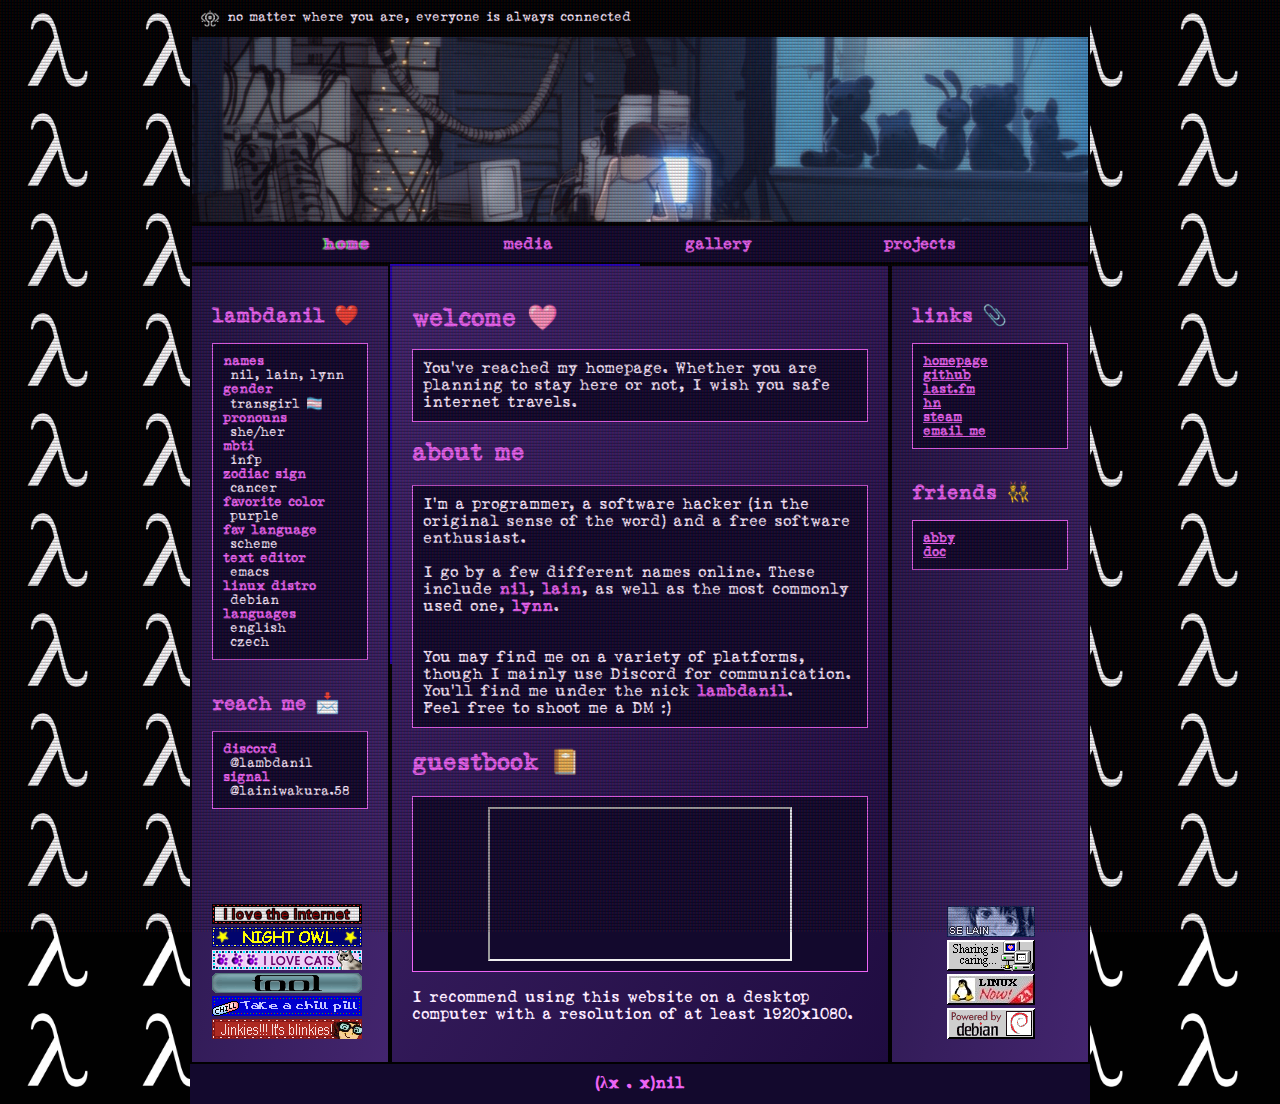
<file: index.html>
<!DOCTYPE html>
<html>
    <head>
	<meta charset="UTF-8">
	<meta name="viewport" content="width=device-width, initial-scale=1.0">
	<title>lambdanil</title>
	<!-- The style.css file allows you to change the look of your web pages.
             If you include the next line in all your web pages, they will all share the same look.
             This makes it easier to make new pages for your site. -->
	<link href="style.css" rel="stylesheet" type="text/css" media="all">
	<link rel="icon" href="lambda.png">
	<script>
	 /* I deserve nothing but pain for the abomination below */
	 const projectsnum = 2;
	 
	 function show_projectpage(nextpage) {
	     for (var i = 1; i < projectsnum+1; i++) {
		 document.getElementById("projects" + i).style.display='none';
	     }
	     document.getElementById("projects" + nextpage).style.display='block';
	     return false;
	 }

	 function hide_projects() {
	     for (var i = 1; i < projectsnum+1; i++) {
		 document.getElementById("projects" + i).style.display='none';
	     }
	 }

	 function hide_subpages() {
	     hide_projects();
	 }
	 
	 function show(shown, button) {
	     hide_subpages();
	     const buttons = ["home_button", "media_button", "gallery_button", "projects1_button"];
	     const pages = ["home", "media", "gallery", "projects1"];
	     var pageslen = pages.length;
	     for (var i = 0; i < pageslen; i++) {
		 document.getElementById(pages[i]).style.display='none';
	     }
	     var buttonslen = buttons.length;
	     for (var i = 0; i < buttonslen; i++) {
		 document.getElementById(buttons[i]).classList.remove('crt');
	     }
	     document.getElementById(button).classList.add('crt');
	     document.getElementById(shown).style.display='block';
	     document.title = "lambdanil - " + shown
	     return false;
	 }

	 function seeklink() {
	     var url = window.location;
	     let params = new URLSearchParams(url.search);
	     let page = params.get('page');
	     console.log(page);
	     if (page.isEmpty) {
		 page = "home";
	     }
	     console.log(page);
	     show(page, page + "_button");

	     return false;
	 }
	 
	</script>
    </head>
    <body onload="seeklink()" class="crt2">

        <div id="container"><div id="topBar"><img src="navilogo.webp">&nbsp;no matter where you are, everyone is always connected</div><div id="header" style="height: 189px;"></div>
            <div id="headerArea">
                
                <nav id="navbar" style="margin-bottom: 0px;">
                    <ul class="">
			<li class="crt" id="home_button"><a href="?page=home" onclick="return show('home', 'home_button');">home</a></li>
			<li id="media_button"><a href="?page=media" onclick="return show('media', 'media_button');">media</a></li>
			<li id="gallery_button"><a href="?page=gallery" onclick="return show('gallery', 'gallery_button');">gallery</a></li>
			<li id="projects1_button"><a href="?page=projects1" onclick="return show('projects1', 'projects1_button');">projects</a></li>
                    </ul>
                </nav>
            </div>

            <div id="flex">
                
                <main class="rainbow">
		    <div id="home">
			<h1>welcome <div class="textpulse">🩷</div></h1>
			<div class="box"><p>
			    You've reached my homepage. Whether you are planning to stay here or not, I wish you safe internet travels.
			    &nbsp;</p>
			</div>
			<h2>about me</h2>
			<div class="box">
			    I'm a programmer, a software hacker (in the original sense of the word) and a free software enthusiast.</p><br>
			    <p>I go by a few different names online. These include <strong>nil</strong>, <strong>lain</strong>, as well as the most commonly used one, <strong>lynn</strong>.</p><br>
			    &nbsp;
			    <p>You may find me on a variety of platforms, though I mainly use Discord for communication.
				You'll find me under the nick <strong>lambdanil</strong>.</p>
			    Feel free to shoot me a DM :)
			</div>
			<h2>guestbook 📔</h2>
			<div class="box" align="center">
			    <iframe style="display:block;" src="https://lambdanil.atabook.org/" title="guestbook"></iframe>
			</div>
			<br>
			<p>I recommend using this website on a desktop computer with a resolution of at least 1920x1080.</p>
			<!-- <p><img style="height: 150px;" src="ran.jpg"></p> -->
			
		    </div>
		    <div id="media" style="display:none">
			<br>
			<p>This is a list of some of my favorite pieces of media.</p>
			<p>
			    <h2>anime</h2>
			    <div class="box">
				<strong><a href="https://myanimelist.net/anime/339/Serial_Experiments_Lain">serial experiments lain</a></strong><br>
				<div style="margin-left: 10px; margin-top: 2px;"><p>a wonderful exploration of the internet and how it relates to the real world</p></div><br>
				<strong><a href="https://myanimelist.net/anime/26/Texhnolyze">texhnolyze</a></strong><br>
				<div style="margin-left: 10px; margin-top: 2px;"><p>a bleak depiction of the downfall of humanity</p></div><br>
				<strong><a href="https://myanimelist.net/anime/387/Haibane_Renmei">haibane renmei</a></strong><br>
				<div style="margin-left: 10px; margin-top: 2px;"><p>an emotional story about overcoming trauma</p></div><br>
				<strong><a href="https://myanimelist.net/anime/2167/Clannad">clannad</a></strong><br>
				<div style="margin-left: 10px; margin-top: 2px;"><p>a slice of life and an emotional rollercoaster</p></div><br>
				<strong><a href="https://myanimelist.net/anime/437/Perfect_Blue">perfect blue</a></strong><br>
				<div style="margin-left: 10px; margin-top: 2px;"><p>I don't even know how to describe this film. It's awesome</p></div><br>
				<strong><a href="https://myanimelist.net/anime/66/Azumanga_Daiou_The_Animation">azumanga daioh</a></strong><br>
				<div style="margin-left: 10px; margin-top: 2px;"><p>lots of silly, light hearted fun</p></div>
			    </div>
			</p>
			<p>
			    <h2>shows</h2>
			    <div class="box">
				<strong><a href="https://www.imdb.com/title/tt0141842/">the sopranos</a></strong><br><br>
				<strong><a href="https://www.imdb.com/title/tt4158110/">mr robot</a></strong><br>
			    </div>
			</p>

		    </div>
		    <div id="gallery" style="display:none">
			<br>
			<p>Here is a gallery of the profile pictures and wallpapers I have used in the past or still use. I do not own these images.</p>
			<h2>profile pictures</h2>
			<img style="height: 100px" src="ran.jpg">
			<img style="height: 100px" src="ranran.png">
			<img style="height: 100px" src="lain-bear-suit.png">
			<h2>wallpapers</h2>
			<img style="height: 100px" src="lainwall.jpeg">
			<img style="height: 100px" src="ranwall.jpg">
			<h2>miscellaneous</h2>
			<img style="height: 100px" src="makemesadmakememad.jpg">
			
		    </div>
		    <div id="projects1" style="display:none">
			<br>
			<p>These are some of my more interesting projects.</p>
			<br>

			<strong><a href="https://github.com/lambdanil/neocities">neocities</a></strong>
			<br><br>
			<div class="box">
			    Yep, it's this website's code. Horribly written mix of html, css and some javascript. 
			</div>
			<br><br>
			
			<strong><a href="https://github.com/lambdanil/emacs-stuff">system config</a></strong>
			<br><br>
			<div class="box">
			    This is my full system configuration, separated into individual modules. It's fully written in <strong>org-mode</strong>, and includes 
			    my Emacs config.
			</div>
			<br><br>
			
			<strong><a href="https://github.com/lambdanil/astOS">astOS</a></strong>
			<br><br>
			<div class="box">
			    An immutable Linux meta-distribution. It's based on Arch Linux, and uses the btrfs filesystem to implement transactional, atomic updates. 
			    It is currently unmaintained.
			</div>
			<br><br>

			<strong><a href="https://github.com/lambdanil/wordle-solver">wordle solver</a></strong>
			<br><br>
			<div class="box">
			    Exactly what it sounds like. A CLI driven wordle solving bot. Extremely small and written in python.<br><br>
			    Sadly the dictionary I use isn't perfectly 1:1 with the full wordle dictionary, so it doesn't figure out some words :/.
			</div>
			<br><br>

			<br><br>
			<!-- I'm a true master of webdev. -->
			<!-- &nbsp;&nbsp;&nbsp;&nbsp;&nbsp;&nbsp;&nbsp;&nbsp;&nbsp;&nbsp;&nbsp;
			     &nbsp;&nbsp;&nbsp;&nbsp;&nbsp;&nbsp;&nbsp;&nbsp;&nbsp;&nbsp;&nbsp;
			     &nbsp;&nbsp;&nbsp;&nbsp;&nbsp;&nbsp;&nbsp;&nbsp;&nbsp;&nbsp;&nbsp;
			     &nbsp;&nbsp;&nbsp;&nbsp;&nbsp;&nbsp;&nbsp; -->
			<a href="#" style="float: right;" onclick="return show_projectpage('2');">next page >></a>
		    </div>
		    <div id="projects2" style="display:none">
			<br>
			
			<strong><a href="https://github.com/lambdanil/not-clos">not-clos</a></strong>
			<br><br>
			<div class="box">
			    An OOP implementation for Common Lisp, made entirely using macros. It is very slow and impractical, but was a fun programming exercise.
			</div>
			
			
			<br><br><br><br><br><br><br><br><br><br><br><br><br>
			<br><br><br><br><br><br><br><br><br><br><br><br><br><br><br><br><br><br><br><br><br>
			<a href="#" onclick="return show_projectpage('1');"><< previous page</a>
		    </div>
                </main>
                
		<aside id="rightSidebar" style="margin-left: 0px;">
		    <h2>links 📎<br></h2>
		    <div class="box">
			<a href="https://lambdanil.neocities.org">homepage</a><br>
			<a href="https://github.com/lambdanil">github</a><br>
			<a href="https://last.fm/user/lambdanil">last.fm</a><br>
			<a href="https://news.ycombinator.com/user?id=lambdanil">hn</a><br>
			<a href="https://steamcommunity.com/id/lambdanil/">steam</a><br>
			<a href="mailto:shadenk30011@gmail.com">email me</a><br>
		    </div>
		    <br>
		    <h2>friends 👯</h2>
		    <div class="box">
			<a href="https://abbysoda.neocities.org/">abby</a><br>
			<a href="https://pageburner.xyz/">doc</a>
		    </div>

		    <br><br>
		    <div style="margin-top: auto">
			&nbsp;&nbsp;&nbsp;&nbsp;&nbsp;<img src="selblinkie.gif">
			&nbsp;&nbsp;&nbsp;&nbsp;&nbsp;<img src="sharing.gif">
			&nbsp;&nbsp;&nbsp;&nbsp;&nbsp;<img src="linuxnow.jpg">
			&nbsp;&nbsp;&nbsp;&nbsp;&nbsp;<img src="debian.gif">
		    </div>
		</aside>

		<aside id="leftSidebar" style="margin-right: 0px;">
		    <h2>lambdanil ❤️<br></h2>
		    <div class="box">
			<strong>names</strong><br>
			&nbsp;nil, lain, lynn<br>
			<strong>gender</strong><br>
			&nbsp;transgirl 🏳️‍⚧️<br>
			<strong>pronouns</strong><br>
			&nbsp;she/her<br>
			<strong>mbti</strong><br>
			&nbsp;infp<br>
			<strong>zodiac sign</strong><br>
			&nbsp;cancer<br>
			<strong>favorite color</strong><br>
			&nbsp;purple<br>
			<strong>fav language</strong><br>
			&nbsp;scheme<br>
			<strong>text editor</strong><br>
			&nbsp;emacs<br>
			<strong>linux distro</strong><br>
			&nbsp;debian<br>
			<strong>languages</strong><br>
			&nbsp;english<br>
			&nbsp;czech
		    </div>
		    <br>
		    <h2>reach me 📩</h2>
		    <div class="box">
			<strong>discord</strong><br>&nbsp;@lambdanil
			<strong>signal</strong><br>&nbsp;@lainiwakura.58
		    </div>

		    <br><br>
		    <div style="margin-top: auto">
			<img src="luvinternet.gif">
			<img src="nightowl.gif">
			<img src="lovecats.gif">
			<img src="tool.gif">
			<img src="chillpill.gif">
			<img src="jinkieblinkie.gif">
		    </div>
		</aside></div>
            
            <footer id="footer" style="margin-top: 0px;"><strong>(λx . x)nil</strong></footer></div>
        

	
    </body>
</html>
</file>
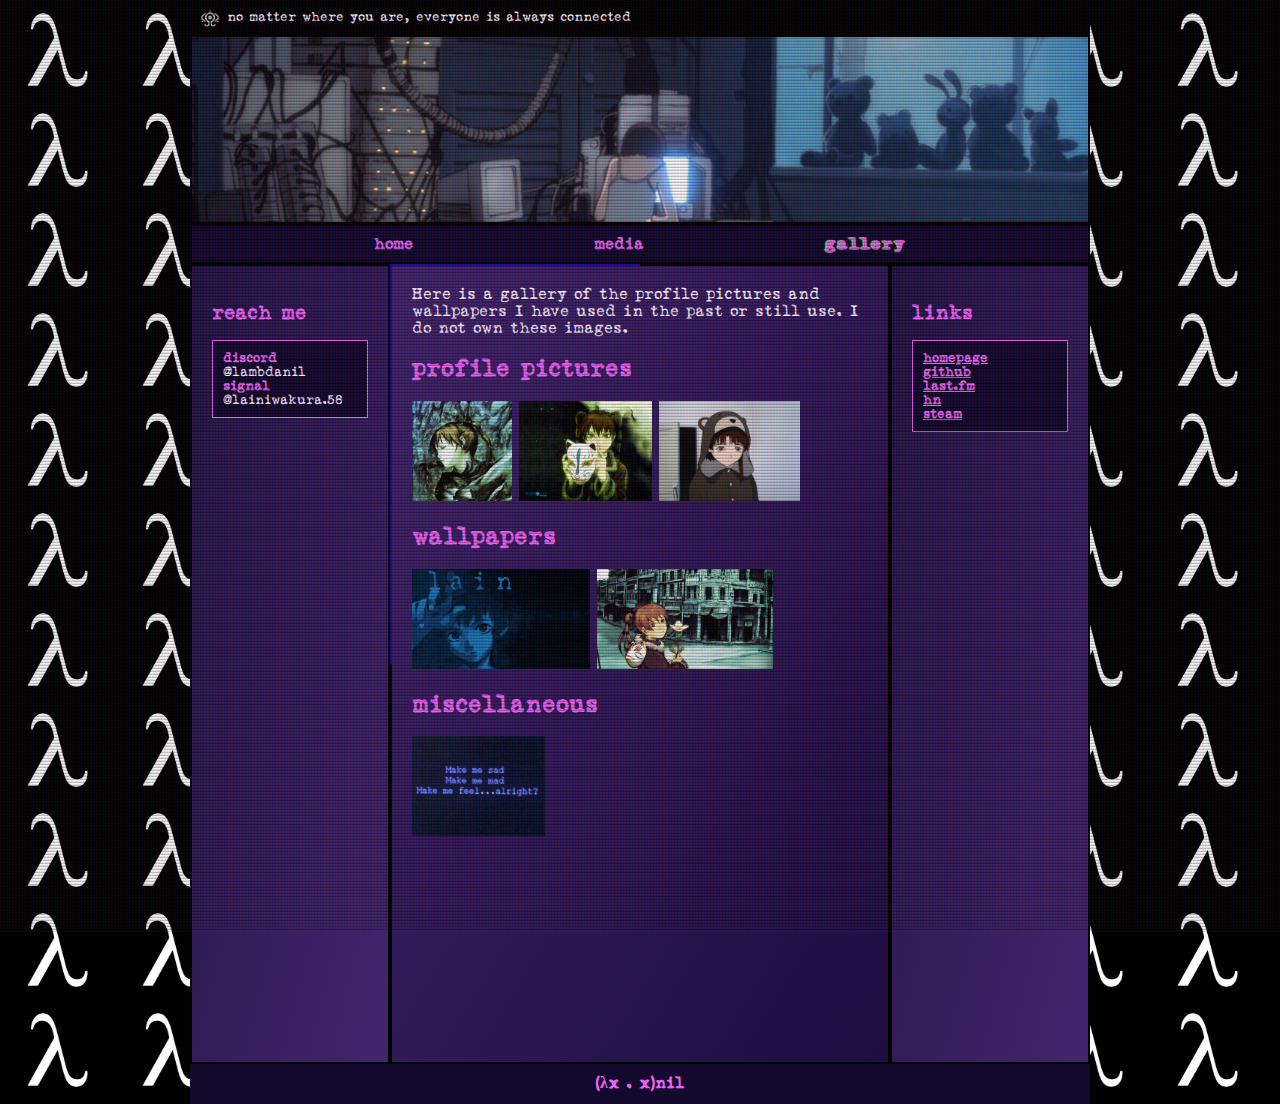
<file: gallery.html>
<!DOCTYPE html>
<html>
    <head>
	<meta charset="UTF-8">
	<meta name="viewport" content="width=device-width, initial-scale=1.0">
	<title>lambdanil - media</title>
	<!-- The style.css file allows you to change the look of your web pages.
             If you include the next line in all your web pages, they will all share the same look.
             This makes it easier to make new pages for your site. -->
	<link href="style.css" rel="stylesheet" type="text/css" media="all">
	<link rel="icon" href="lambda.png">
    </head>
    <body class="crt2">

        <div id="container"><div id="topBar"><img src="navilogo.webp">&nbsp;no matter where you are, everyone is always connected</div><div id="header" style="height: 189px;"></div>
            <div id="headerArea">
                
                <nav id="navbar" style="margin-bottom: 0px;">
                    <ul class="">
			<li><a href="index.html">home</a></li>
                        <li><a href="media.html">media</a></li>
			<li class="crt"><a href="#">gallery</a></li>
                    </ul>
                </nav>
            </div>

            <div id="flex">
                
                <main class="rainbow">
		  <p>Here is a gallery of the profile pictures and wallpapers I have used in the past or still use. I do not own these images.</p>
		  <h2>profile pictures</h2>
		  <img style="height: 100px" src="ran.jpg">
		  <img style="height: 100px" src="ranran.png">
		  <img style="height: 100px" src="lain-bear-suit.png">
		  <h2>wallpapers</h2>
		  <img style="height: 100px" src="lainwall.jpeg">
		  <img style="height: 100px" src="ranwall.jpg">
		  <h2>miscellaneous</h2>
		  <img style="height: 100px" src="makemesadmakememad.jpg">
		    
		    <br><br><br>

                </main>
                
		<aside id="rightSidebar" style="margin-left: 0px;"><h2>links<br></h2>
		    <div class="box">
			<a href="https://lambdanil.neocities.org">homepage</a><br>
			<a href="https://github.com/lambdanil">github</a><br>
			<a href="https://last.fm/user/lambdanil">last.fm</a><br>
			<a href="https://news.ycombinator.com/user?id=lambdanil">hn</a><br>
			<a href="https://steamcommunity.com/id/lambdanil/">steam</a><br>
		    </div>
		</aside>

		<aside id="leftSidebar" style="margin-right: 0px;">
		    <h2>reach me</h2>
		    <div class="box">
			<strong>discord</strong><br>@lambdanil
			<strong>signal</strong><br>@lainiwakura.58
		    </div>
		</aside></div>
            
            <footer id="footer" style="margin-top: 0px;"><strong>(λx . x)nil</strong></footer></div>
        

	    
    </body>
</html>
</file>
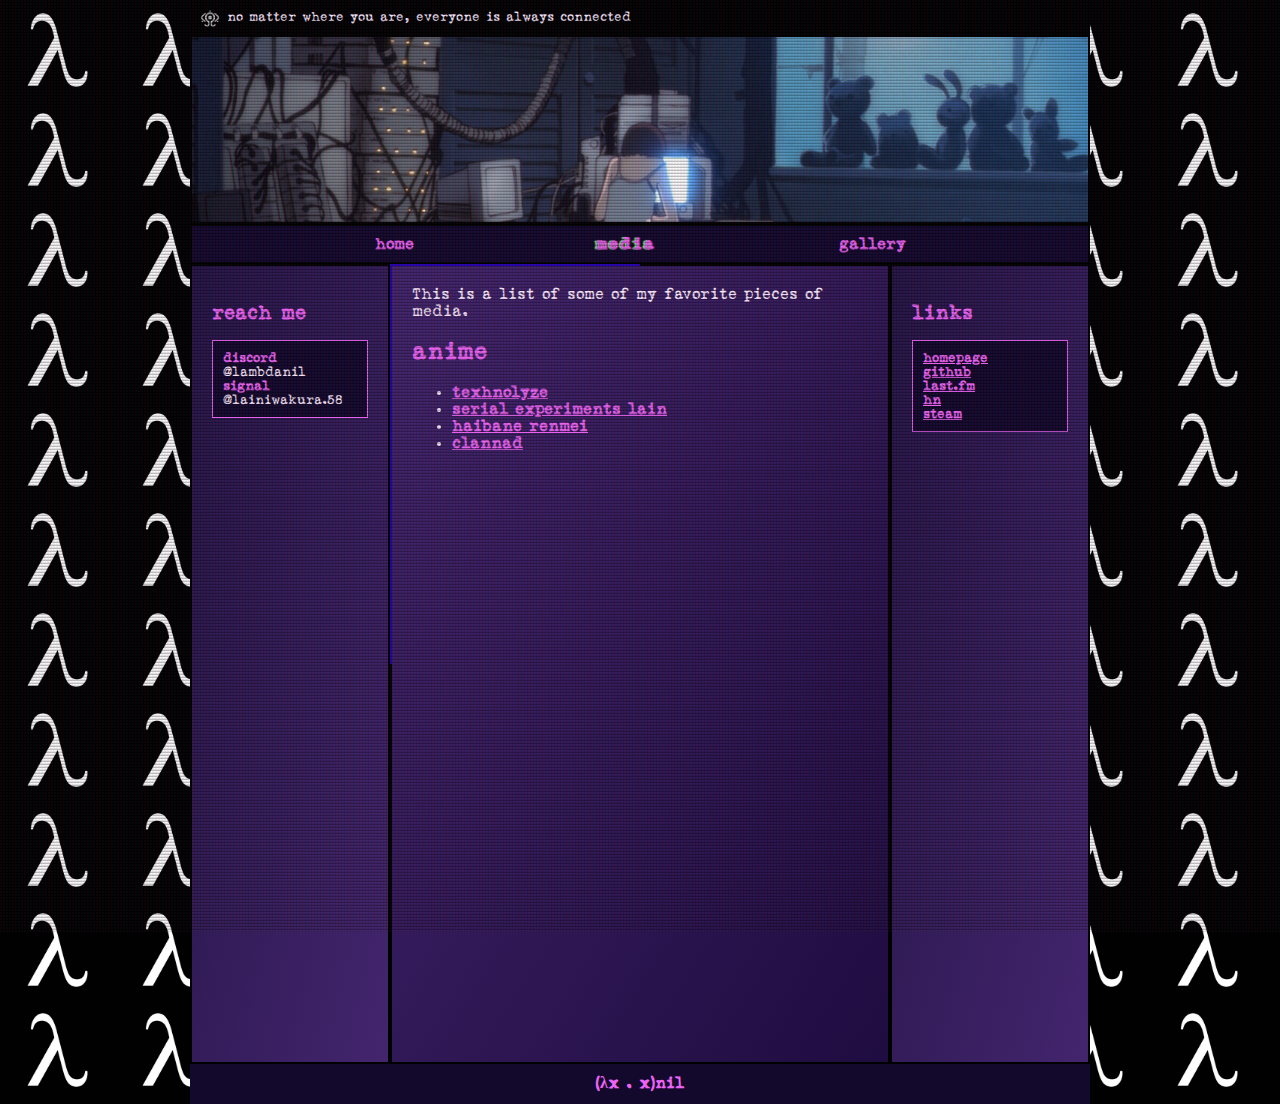
<file: media.html>
<!DOCTYPE html>
<html>
    <head>
	<meta charset="UTF-8">
	<meta name="viewport" content="width=device-width, initial-scale=1.0">
	<title>lambdanil - media</title>
	<!-- The style.css file allows you to change the look of your web pages.
             If you include the next line in all your web pages, they will all share the same look.
             This makes it easier to make new pages for your site. -->
	<link href="style.css" rel="stylesheet" type="text/css" media="all">
	<link rel="icon" href="lambda.png">
    </head>
    <body class="crt2">

        <div id="container"><div id="topBar"><img src="navilogo.webp">&nbsp;no matter where you are, everyone is always connected</div><div id="header" style="height: 189px;"></div>
            <div id="headerArea">
                
                <nav id="navbar" style="margin-bottom: 0px;">
                    <ul class="">
			<li><a href="index.html">home</a></li>
                        <li class="crt"><a href="#">media</a></li>
			<li><a href="gallery.html">gallery</a></li>
                    </ul>
                </nav>
            </div>

            <div id="flex">
                
                <main class="rainbow">
		    <p>This is a list of some of my favorite pieces of media.</p>
		    <p>
			<h2>anime</h2>
			<ul>
			    <li><strong><a href="https://myanimelist.net/anime/26/Texhnolyze">texhnolyze</a></strong></li>
			    <li><strong><a href="https://myanimelist.net/anime/339/Serial_Experiments_Lain">serial experiments lain</a></strong></li>
			    <li><strong><a href="https://myanimelist.net/anime/387/Haibane_Renmei">haibane renmei</a></strong></li>
			    <li><strong><a href="https://myanimelist.net/anime/2167/Clannad">clannad</a></strong></li>
			</ul>
		    </p>
		    <br><br><br><br><br><br><br><br><br><br><br><br><br><br><br><br><br><br><br><br><br><br><br><br>

                </main>
                
		<aside id="rightSidebar" style="margin-left: 0px;"><h2>links<br></h2>
		    <div class="box">
			<a href="https://lambdanil.neocities.org">homepage</a><br>
			<a href="https://github.com/lambdanil">github</a><br>
			<a href="https://last.fm/user/lambdanil">last.fm</a><br>
			<a href="https://news.ycombinator.com/user?id=lambdanil">hn</a><br>
			<a href="https://steamcommunity.com/id/lambdanil/">steam</a><br>
		    </div>
		</aside>

		<aside id="leftSidebar" style="margin-right: 0px;">
		    <h2>reach me</h2>
		    <div class="box">
			<strong>discord</strong><br>@lambdanil
			<strong>signal</strong><br>@lainiwakura.58
		    </div>
		</aside></div>
            
            <footer id="footer" style="margin-top: 0px;"><strong>(λx . x)nil</strong></footer></div>
        

	    
    </body>
</html>
</file>
<file: style.css>
/* user styles */

/* styles are what change the color and sizes of stuff on your site. */

/* these are variables that are being used in the code
   these tended to confuse some people, so I only kept 
   the images as variables */

@font-face {
    font-family: lainfont;
    src: url(lainfont.ttf);
}

.crt {
    text-shadow: 0.06rem 0 0.06rem #ea36af, -0.125rem 0 0.06rem #75fa69;
    letter-spacing: 0.125em;
    animation-duration: 0.01s;
    animation-name: textflicker;
    animation-iteration-count: infinite;
    animation-direction: alternate;
}

@keyframes textShadow {
    100% {
	text-shadow: 2.4208764473832513px 0 1px rgba(0,30,255,0.5), -2.4208764473832513px 0 1px rgba(255,0,80,0.3), 0 0 3px;
    }
}

@keyframes ScanlineAnimationRight {
    0% {transform: translateX(0px) translateY(0px);}100% {transform: translateX(32px) translateY(-32px);}
}
@keyframes ScanlineAnimationLeft {
    0% {transform: translateX(0px) translateY(0px);}100% {transform: translateX(-32px) translateY(-32px);}
}

@keyframes textflicker {
    from {
	text-shadow: 1px 0 0 #ea36af, 2px 0 0 #75fa69;
    }
    to {
	text-shadow: 2px 0.5px 2px #ea36af, -1px -0.5px 2px #75fa69;
    }
}

:root {
    /* --header-image: url('https://sadhost.neocities.org/images/layouts/wp.jpeg'); */
    /* --body-bg-image: url('https://sadhost.neocities.org/images/tiles/purplesky.gif'); */
    --header-image: url('lainroom1.png');

    /* colors */
    --content: #43256E;
}

/* if you have the URL of a font, you can set it below */
/* feel free to delete this if it's not your vibe */

/* this seems like a lot for just one font and I would have to agree 
   but I wanted to include an example of how to include a custom font.
   If you download a font file you can upload it onto your Neocities
   and then link it! Many fonts have separate files for each style
   (bold, italic, etc. T_T) which is why there are so many!
   
 */

/* @font-face {
   font-family: Nunito;
   src: url('https://sadhost.neocities.org/fonts/Nunito-Regular.ttf');
   }

   @font-face {
   font-family: Nunito;
   src: url('https://sadhost.neocities.org/fonts/Nunito-Bold.ttf');
   font-weight: bold;
   }

   @font-face {
   font-family: Nunito;
   src: url('https://sadhost.neocities.org/fonts/Nunito-Italic.ttf');
   font-style: italic;
   }

   @font-face {
   font-family: Nunito;
   src: url('https://sadhost.neocities.org/fonts/Nunito-BoldItalic.ttf');
   font-style: italic;
   font-weight: bold;
   } */

.crt2::before {
    content: "";
    display: block;
    position: fixed;
    left: 0;
    top: 0;
    width: calc(100% + 32px);
    height: calc(100% + 32px);
    background-image: url(computeroverlay.png);
    background-position-x: 0px;
    background-position-y: 0px;
    background-repeat: repeat;
    background-repeat-x: repeat;
    background-repeat-y: repeat;
    z-index: 10000000;
    animation: ScanlineAnimationLeft 2s linear infinite;
    animation-name: ScanlineAnimationLeft;
    animation-duration: 2s;
    animation-timing-function: linear;
    animation-iteration-count: infinite;
    pointer-events: none;
    opacity: 1;
}

@keyframes backgroundpulse {
    0% {
	background-position-y: 0%;
    }
    50% {
	background-position-y: 20%;
    }
    100% {
	background-position-y: 0%;
    }
}

p {
    margin: 0;
}

body {
    /*     font-family: 'Nunito', sans-serif; */
    /* background: linear-gradient(
       30deg,
       rgba(8, 3, 26,1) 0%, rgba(36,0,178,0.3) 9%, rgba(60,0,255,0.5) 10%, rgba(36,0,178,0.3) 11%, rgba(8, 3, 26,1) 20%,
       rgba(8, 3, 26,1) 20%, rgba(36,0,178,0.3) 29%, rgba(60,0,255,0.5) 30%, rgba(36,0,178,0.3) 31%, rgba(8, 3, 26,1) 40%,
       rgba(8, 3, 26,1) 40%, rgba(36,0,178,0.3) 49%, rgba(60,0,255,0.5) 50%, rgba(36,0,178,0.3) 51%, rgba(8, 3, 26,1) 60%,
       rgba(8, 3, 26,1) 60%, rgba(36,0,178,0.3) 69%, rgba(60,0,255,0.5) 70%, rgba(36,0,178,0.3) 71%, rgba(8, 3, 26,1) 80%,
       rgba(8, 3, 26,1) 80%, rgba(36,0,178,0.3) 89%, rgba(60,0,255,0.5) 90%, rgba(36,0,178,0.3) 91%, rgba(8, 3, 26,1) 100%
       );  */
    font-family: lainfont;
    margin: 0;
    
    animation: backgroundpulse;
    animation-duration: 36s;
    animation-iteration-count: infinite;
    /*     animation-timing-function: linear; */
    /*     background-size: 120% 120%; */
    background-size: 115px 100px;
    /* you can delete the line below if you'd prefer to not use an image */
    color: #fceaff;
    /*     background-image: var(--body-bg-image); */
    /* background-color: rgb(0,0,0); */
    background-color: #08031A;
    background-image: url("lamby.jpg");
}

* {
    box-sizing: border-box;
}

/* below this line is CSS for the layout */

/* this is a CSS comment
   to uncomment a line of CSS, remove the * and the /
   before and after the text */


/* the "container" is what wraps your entire website */
/* if you want something (like the header) to be Wider than
   the other elements, you will need to move that div outside
   of the container */
#container {
    max-width: 900px;
    /* this is the width of your layout! */
    /* if you change the above value, scroll to the bottom
       and change the media query according to the comment! */
    margin: 0 auto;
    /* this centers the entire page */
}

/* the area below is for all links on your page
   EXCEPT for the navigation */
#container a {
    color: #ED64F5;
    font-weight: bold;
    /* if you want to remove the underline
       you can add a line below here that says:
       text-decoration:none; */
}

#header {
    border: 2px solid black;
    width: 100%;
    background-color: #5e4e8c;
    /* header color here! */
    height: 150px;
    /* this is only for a background image! */
    /* if you want to put images IN the header, 
       you can add them directly to the <div id="header"></div> element! */
    background-image: var(--header-image);
    background-size: 100%;
}

/* navigation section!! */
#navbar {
    border: 2px solid black;
    height: 40px;
    background-color: #13092D;
    /* navbar color */
    width: 100%;
}

#navbar ul {
    font-family: lainfont;
    display: flex;
    padding: 0;
    margin: 0;
    list-style-type: none;
    justify-content: space-evenly;
}

#navbar li {
    padding-top: 10px;
}

/* navigation links*/
#navbar li a {
    color: #ED64F5;
    /* navbar text color */
    font-weight: 800;
    text-decoration: none;
    /* this removes the underline */
}

/* navigation link when a link is hovered over */
#navbar li a:hover {
    color: #a49cba;
    text-decoration: underline;
}

#flex {
    display: flex;
}

/* this colors BOTH sidebars
   if you want to style them separately,
   create styles for #leftSidebar and #rightSidebar */
aside {
    /*     background-color: #241445; */
    background: linear-gradient(to bottom right, #241445, #43256E);
    border: 2px solid black;
    width: 200px;
    padding: 20px;
    font-size: smaller;
    /* this makes the sidebar text slightly smaller */
}


/* this is the color of the main content area,
   between the sidebars! */
main {
    /*     background-color: #43256E; */
    /*     border: 2px solid black; */
    height: 800px;
    background: linear-gradient(to bottom right, #43256E, #1f0c40);
    flex: 1;
    padding: 22px;
    order: 2;
}

/* what's this "order" stuff about??
   allow me to explain!
   if you're using both sidebars, the "order" value
   tells the CSS the order in which to display them.
   left sidebar is 1, content is 2, and right sidebar is 3! */

#leftSidebar {
    order: 1;
    font-family: lainfont;
    display: flex;
    flex-direction: column;
}

#rightSidebar {
    font-family: lainfont;
    order: 3;
    display: flex;
    flex-direction: column;
}

footer {
    background-color: #13092D;
    animation: textpulse;
    animation-duration: 1.5s;
    animation-iteration-count: infinite;
    /* background color for footer */
    width: 100%;
    height: 40px;
    padding: 10px;
    text-align: center;
    /* this centers the footer text */
}

h1,
h2,
h3 {
    color: #ED64F5;
}

h1 {
    font-size: 25px;
}

.textpulse {
    animation: textpulse;
    display:inline;
    animation-duration: 1.5s;
    animation-iteration-count: infinite;
}

strong {
    /* this styles bold text */
    color: #ED64F5;
}

/* this is just a cool box, it's the darker colored one */
.box {
    background-color: #13092D;
    border: 1px solid #ED64F5;
    padding: 10px;
}


@keyframes textpulse {
    0% {
	text-shadow: 0 0 0 rgba(0, 0, 0, 0);
    }
    50% {
	text-shadow: 0 0 16px #fceaff;
    }
    100% {
	text-shadow: 0 0 0 rgba(0, 0, 0, 0);
    }
}


@keyframes rotate {
    100% {
	transform: rotate(1turn);
    }
}

.rainbow {
    position: relative;
    z-index: 0;
    overflow: hidden;
    
    &::before {
	content: '';
	position: absolute;
	z-index: -2;
	left: -50%;
	top: -50%;
	width: 200%;
	height: 200%;
	background-color: black;
	/* 	background: linear-gradient(to bottom right, #43256E, #1f0c40); */
	background-repeat: no-repeat;
	background-size: 50% 50%, 50% 50%;
	background-position: 0 0, 100% 0, 100% 100%, 0 100%;
	/* 	background-image: linear-gradient(#8400ff, #8400ff); */
	background-image: linear-gradient(rgba(36,0,178,1), rgba(36,0,178,1));
	/* 	background-image: linear-gradient(rgba(255,255,255,1), rgba(255,255,255,1)); */
	animation: rotate 4s linear infinite;
    }
    
    &::after {
	content: '';
	position: absolute;
	z-index: -1;
	left: 2px;
	top: 2px;
	width: calc(100% - 4px);
	height: calc(100% - 4px);
	/* 	background: linear-gradient(to bottom right, #43256E, #1f0c40); */
	/* 	background-image: linear-gradient(#000000, #43256E); */
	background: linear-gradient(to bottom right, #43256E, #1f0c40);
	animation: opacityChange 3s infinite alternate;
    }
}


/* CSS for extras */

#topBar {
    animation: textpulse;
    animation-duration: 1.5s;
    animation-iteration-count: infinite;
    font-family: lainfont;
    width: 100%;
    height: 30px;
    padding: 10px;
    padding-bottom: 25px;
    font-size: smaller;
    color: #fceaff;
    background-color: black;
    img {
	width: 20px;
	float: left;
    }
    
}

@keyframes scanlines {
  from {
    background-position: 0 0;
  }
  to {
    background-position: 0 -10px;
  }
}

/* BELOW THIS POINT IS MEDIA QUERY */

/* so you wanna change the width of your page? 
		by default, the container width is 900px.
		in order to keep things responsive, take your new height,
		and then subtrack it by 100. use this new number as the 
		"max-width" value below
*/

@media only screen and (max-width: 800px) {
    .crt2 {
	animation: scanlines infinite 55s linear ;
    }
    
    #flex {
        flex-wrap: wrap;
    }

    aside {
        width: 100%;
    }

    /* the order of the items is adjusted here for responsiveness!
		    since the sidebars would be too small on a mobile device.
		    feel free to play around with the order!
   */
    main {
        order: 1;
    }

    #leftSidebar {
        order: 2;
    }

    #rightSidebar {
        order: 3;
    }

    #navbar ul {
        flex-wrap: wrap;
    }
}
</file>
